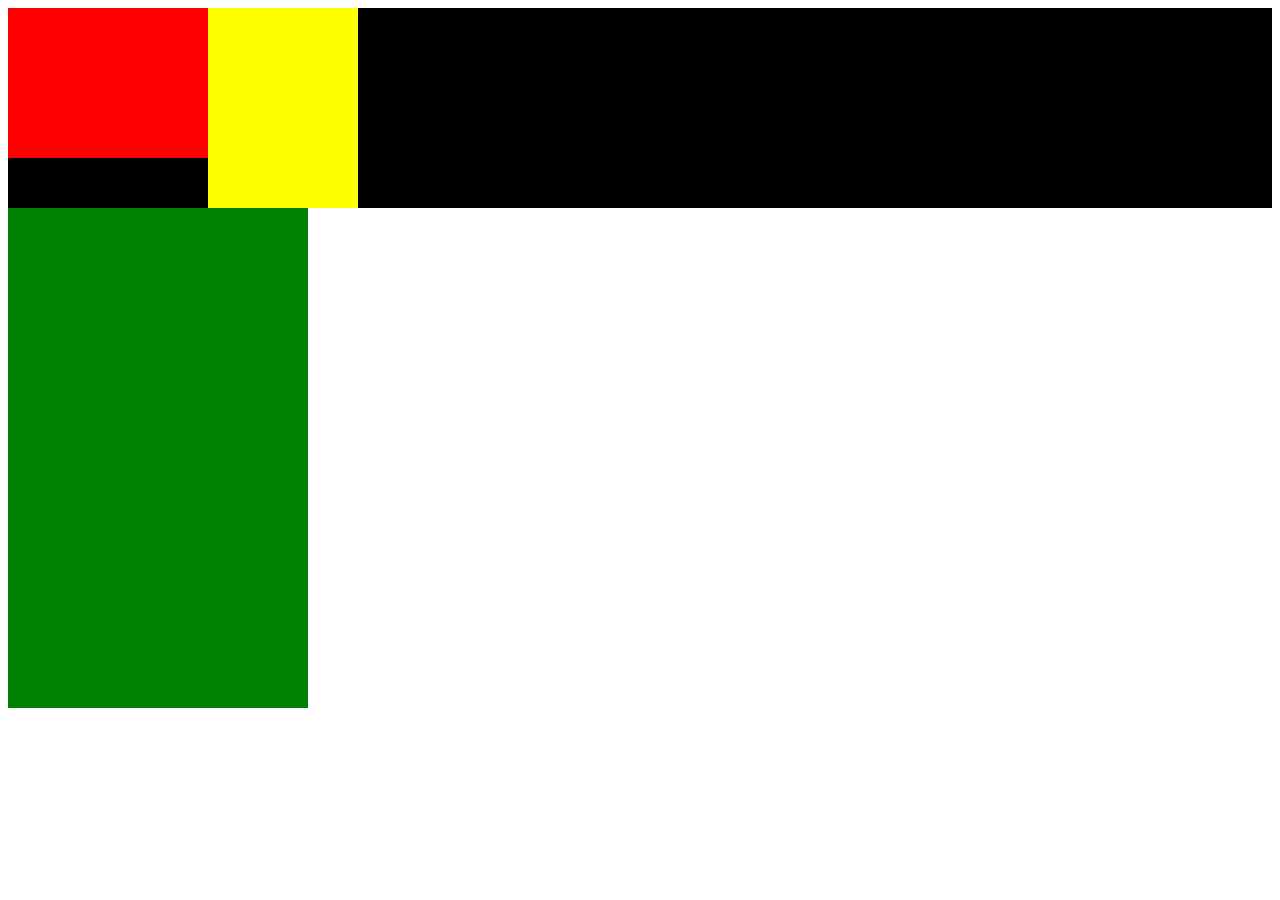
<file: mygit/esercises/html/test.html>
<!DOCTYPE html>
<html lang="en">

<head>
    <meta charset="UTF-8">
    <meta name="viewport" content="width=device-width, initial-scale=1.0">
    <title>Document</title>
    <style>
        .father {
            background: black;
            /* height: 300px; */
            /* width: 300px; */
            /* position: relative; */
            /* overflow: hidden; */
            /* float: left; */
        }
        .son{
            background: rgb(255, 0, 0);
            height: 150px;
            width: 200px;
            float: left;
            /* position: relative; */
        }
        .daughter{
            height: 200px;
            width: 150px;
            background: yellow;
            float: left;
            /* clear: both; 没用 */

        }
        .lover{
            clear: both;
        }
        .mother{
            height: 500px;
            width: 300px;
            background: green;
        }
    </style>
</head>

<body>
    <div class='father'>
        <div class='son'></div>
        <div class='daughter'></div>
        <div class='lover'></div>
    </div>
    <div class='mother'>
        
    </div>
</body>

</html>
</file>
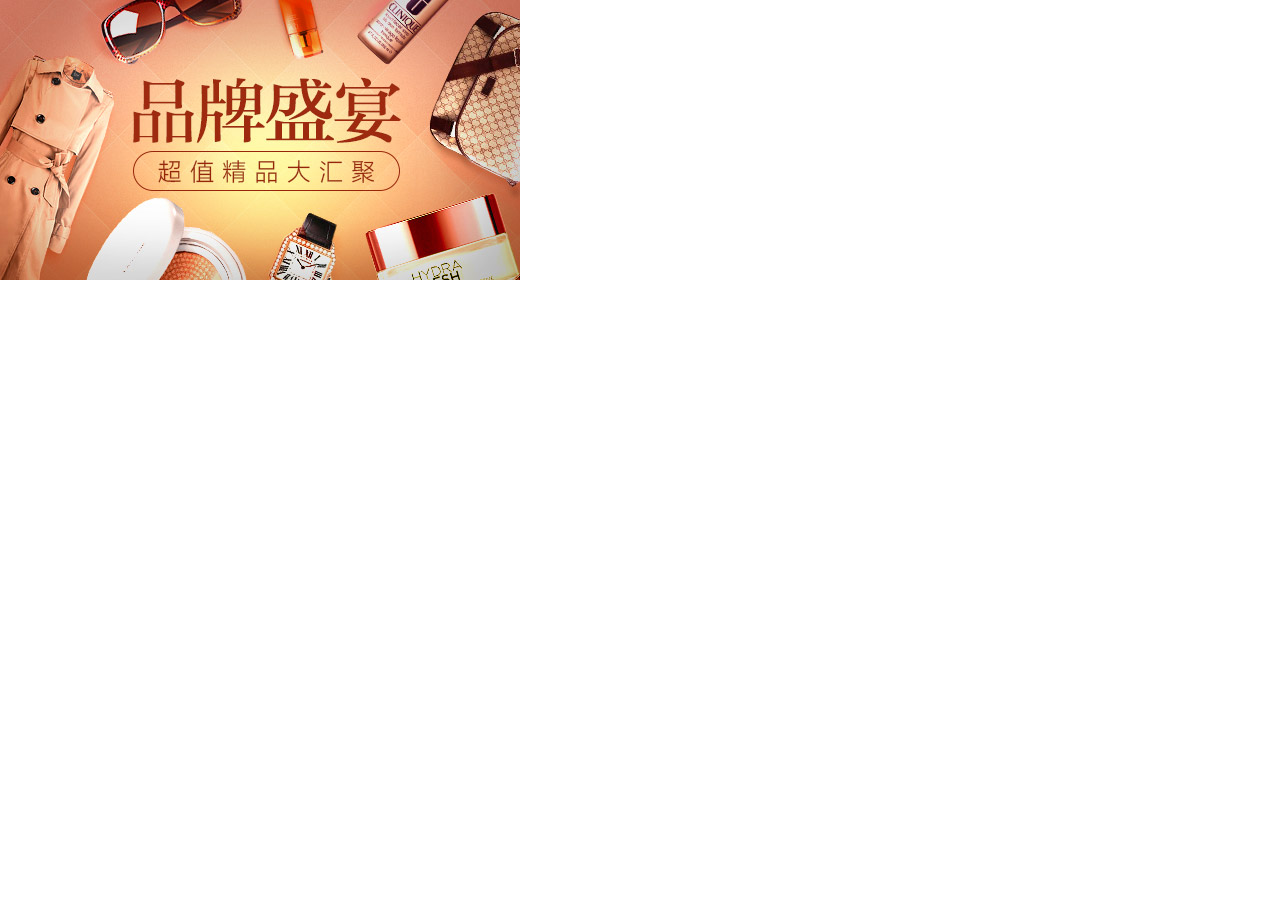
<file: mygit/esercises/magnifier/magnifier.html>
<!DOCTYPE html>
<html lang="en">

<head>
    <meta charset="UTF-8">
    <meta name="viewport" content="width=device-width, initial-scale=1.0">
    <title>Document</title>
    <style>
        * {
            margin: 0;
            padding: 0;
        }
    </style>
    <link rel="stylesheet" href="./jquery.magnifier.css">
</head>

<body>
    <div class="magnifier">
        <div class="left">
            <img src="./img/small.jpg" alt="" class="small">
            <div class="focus"></div>
            <div class="mark"></div>
        </div>
        <div class="right">
            <!-- <img src="./img/big.jpg" alt="" class="big"> -->
        </div>
    </div>
    <script type="text/javascript" src="../jquery/jquery-3.4.1.js"></script>
    <script type="text/javascript" src="jquery,magnifier.js"></script>
    <script>
        $('.magnifier').magnifier();
    </script>
</body>

</html>
</file>
